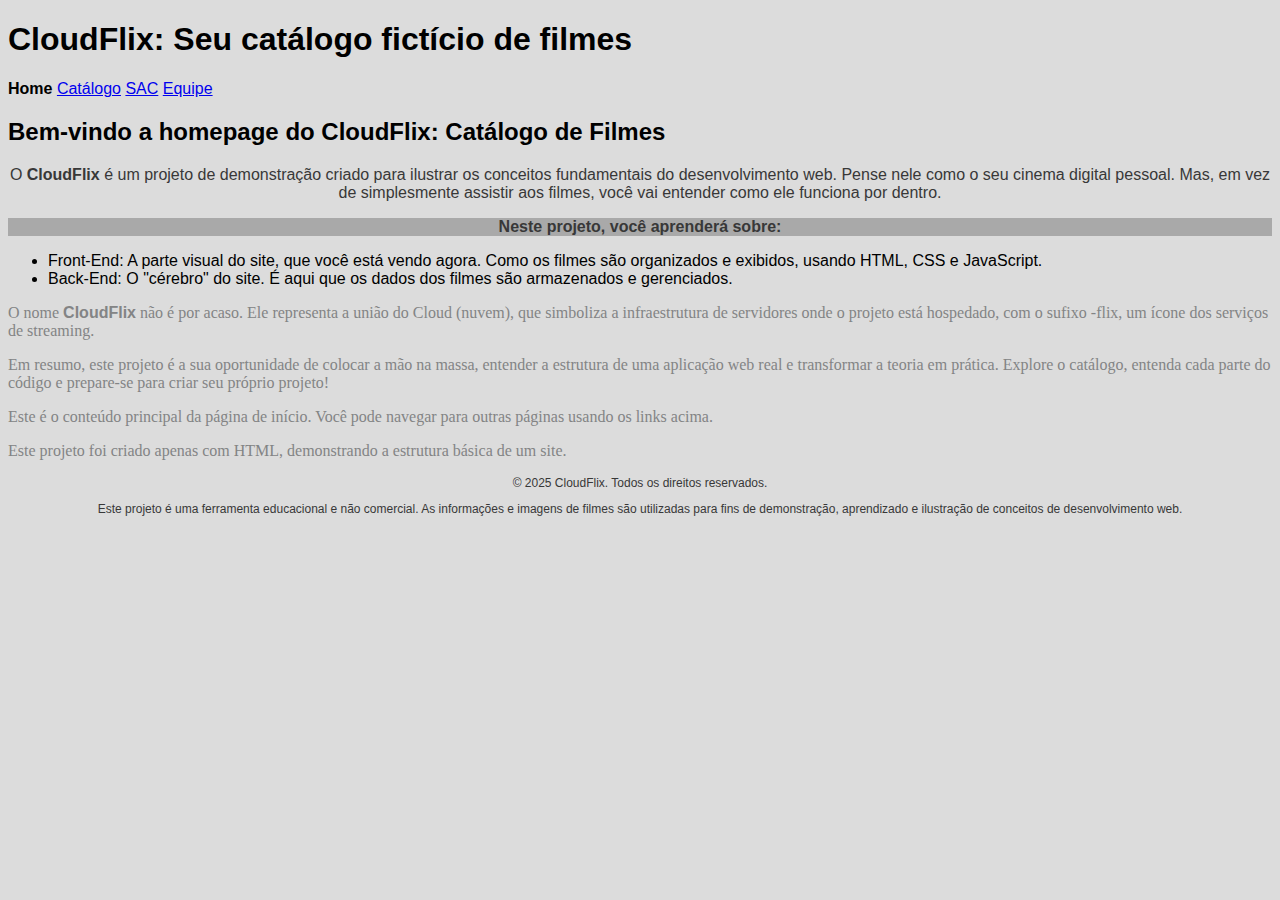
<file: index.html>
<!DOCTYPE html>
<html lang="pt-BR">
<head>
    <meta charset="UTF-8">
    <meta name="viewport" content="width=device-width, initial-scale=1.0">
    <link rel="stylesheet" type="text/css" href="css/style.css">
    <title>CloudFlix</title>
</head>
<body>
    
    <header>
        <h1>CloudFlix: Seu catálogo fictício de filmes</h1>
    </header>

    <nav>
        <b>Home</b>
        <a href="catalogo.html">Catálogo</a>
        <a href="sac.html">SAC</a>
        <a href="equipe.html">Equipe</a>
    </nav>

    <main>  
        <h2>Bem-vindo a homepage do CloudFlix: Catálogo de Filmes</h2>
        <p class="p1">
            O <strong>CloudFlix</strong> é um projeto de demonstração criado para ilustrar os conceitos fundamentais do desenvolvimento web. Pense nele como o seu cinema digital pessoal. Mas, em vez de simplesmente assistir aos filmes, você vai entender como ele funciona por dentro.
        </p>
        <p id="p2" class="p1">
            Neste projeto, você aprenderá sobre:
        </p>
        <ul>
            <li>
                Front-End: A parte visual do site, que você está vendo agora. Como os filmes são organizados e exibidos, usando HTML, CSS e JavaScript.
            </li>
            <li>
                Back-End: O "cérebro" do site. É aqui que os dados dos filmes são armazenados e gerenciados.
            </li>
        </ul>
        <p class="p3">
            O nome <strong>CloudFlix</strong> não é por acaso. Ele representa a união do Cloud (nuvem), que simboliza a infraestrutura de servidores onde o projeto está hospedado, com o sufixo -flix, um ícone dos serviços de streaming.
        </p>

        <p class="p3">
            Em resumo, este projeto é a sua oportunidade de colocar a mão na massa, entender a estrutura de uma aplicação web real e transformar a teoria em prática. Explore o catálogo, entenda cada parte do código e prepare-se para criar seu próprio projeto!
        </p>

        <p class="p3">
            Este é o conteúdo principal da página de início. Você pode navegar para outras páginas usando os links acima.
        </p>

        <p class="p3">
            Este projeto foi criado apenas com HTML, demonstrando a estrutura básica de um site.
        </p>

    </main>

    <footer>
        <p class="p1">
            © 2025 CloudFlix. Todos os direitos reservados.
        </p>

        <p class="p1">
            Este projeto é uma ferramenta educacional e não comercial. As informações e imagens de filmes são utilizadas para fins de demonstração, aprendizado e ilustração de conceitos de desenvolvimento web.
        </p>
    </footer>
</body>
</html>
</file>
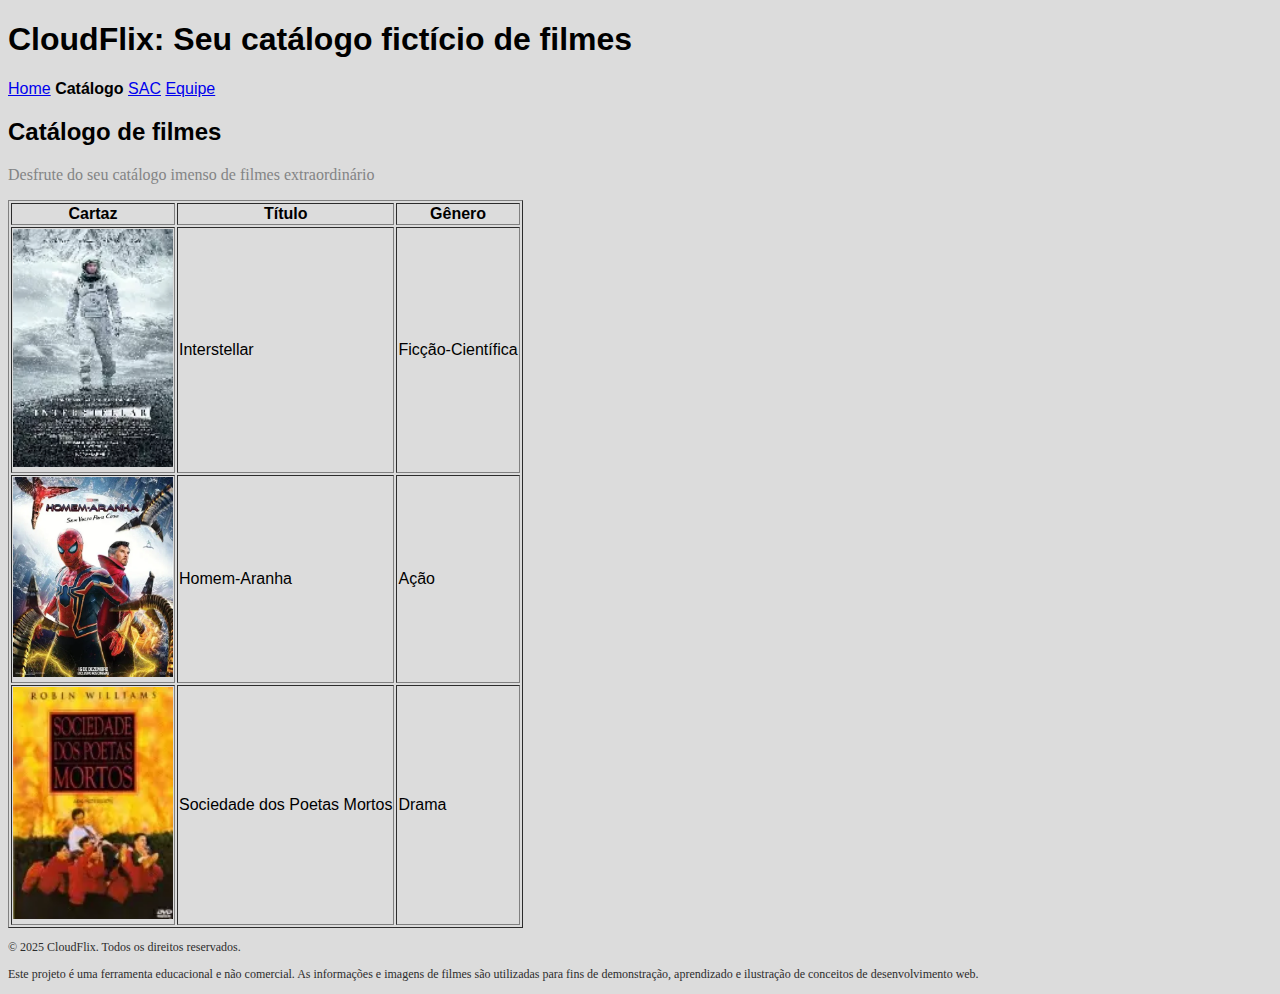
<file: catalogo.html>
<!DOCTYPE html>
<html lang="pt-BR">
<head>
    <meta charset="UTF-8">
    <meta name="viewport" content="width=device-width, initial-scale=1.0">
    <link rel="stylesheet" type="text/css" href="css/style.css">
    <title>CloudFlix</title>
</head>
<body>
    
    <header>
        <h1>CloudFlix: Seu catálogo fictício de filmes</h1>
    </header>

    <nav>
        <a href="index.html">Home</a>
        <b>Catálogo</b>
        <a href="sac.html">SAC</a>
        <a href="equipe.html">Equipe</a>
    </nav>

    <main>  
        <h2>Catálogo de filmes</h2>
        <p>
            Desfrute do seu catálogo imenso de filmes extraordinário
        </p>
        
        <table border="1">
            <thead>
                <tr>
                    <th>Cartaz</th>
                    <th>Título</th>
                    <th>Gênero</th>
                </tr>
            </thead>
            <tr>
                <td><img src="img/interstellar.webp.webp" 
                         alt="Cartaz do filme Interstellar"
                         width="160"></td>
                <td>Interstellar</td>
                <td>Ficção-Científica</td>
            </tr>
              <tr>
                <td><img src="img/homem-aranha.webp.webp"
                         alt="Cartaz do filme Homem-Aranha"
                         width="160"></td>
                <td>Homem-Aranha</td>
                <td>Ação</td>
            </tr>
              <tr>
                <td><img src="img/spm.webp.webp"
                         alt="Cartaz do filme Sociedade dos Poetas Mortos"
                         width="160"></td>
                <td>Sociedade dos Poetas Mortos</td>
                <td>Drama</td>
            </tr>
        </table>

    </main>

    <footer>
        <p>
            © 2025 CloudFlix. Todos os direitos reservados.
        </p>

        <p>
            Este projeto é uma ferramenta educacional e não comercial. As informações e imagens de filmes são utilizadas para fins de demonstração, aprendizado e ilustração de conceitos de desenvolvimento web.
        </p>
    </footer>
</body>
</html>
</file>
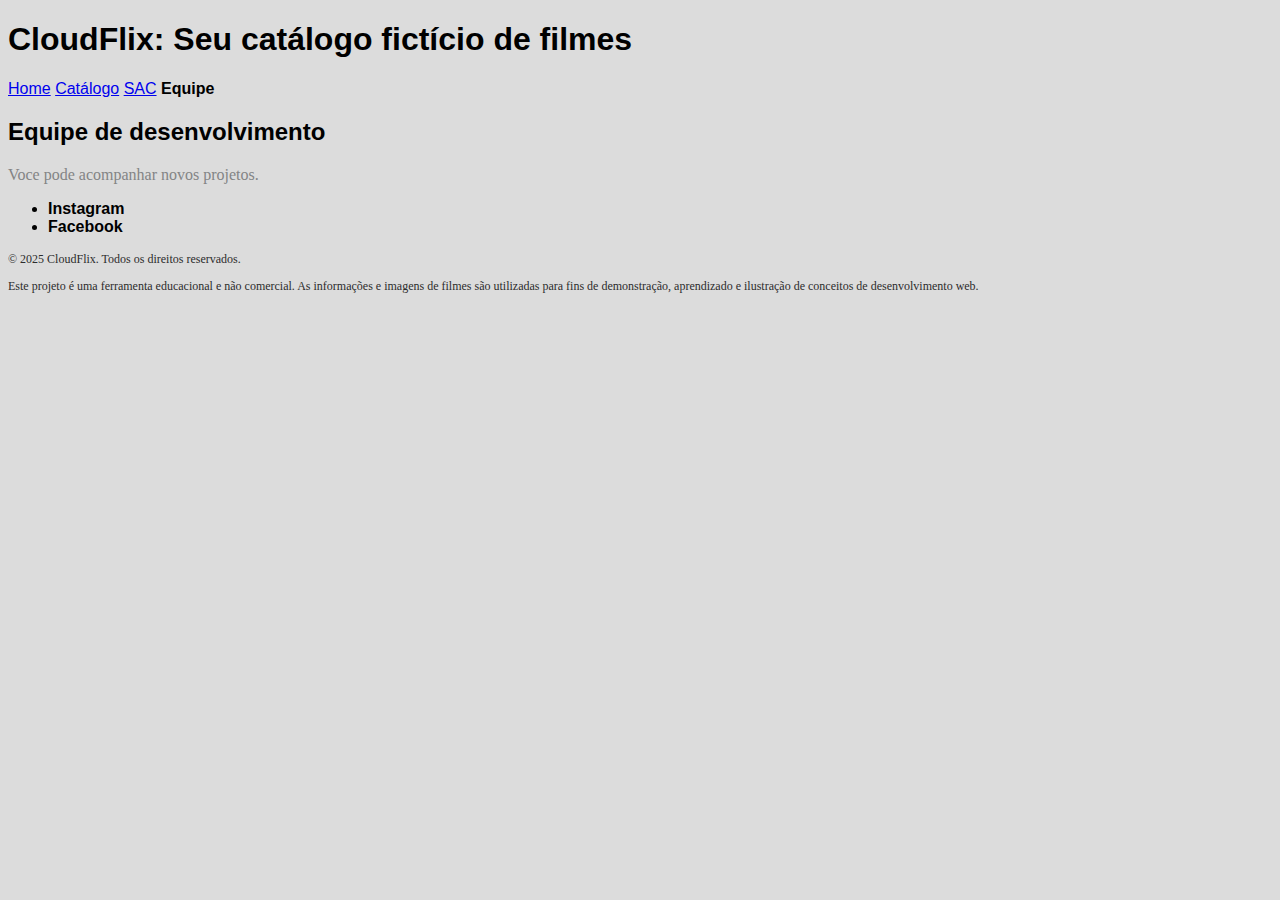
<file: equipe.html>
<!DOCTYPE html>
<html lang="pt-BR">
<head>
    <meta charset="UTF-8">
    <meta name="viewport" content="width=device-width, initial-scale=1.0">
    <link rel="stylesheet" type="text/css" href="css/style.css">
    <title>CloudFlix</title>
</head>
<body>
    
    <header>
        <h1>CloudFlix: Seu catálogo fictício de filmes</h1>
    </header>

    <nav>
        <a href="index.html">Home</a>
        <a href="catalogo.html">Catálogo</a>
        <a href="sac.html">SAC</a>
        <b>Equipe</b>
    </nav>

    <main>  
        <h2>Equipe de desenvolvimento</h2>
        <p>
            Voce pode acompanhar novos projetos.
        </p>
        <ul>
            <li>
                <b>Instagram</b>
            </li>
            <li>
                <b>Facebook</b>
            </li>
        </ul>

    </main>

    <footer>
        <p>
            © 2025 CloudFlix. Todos os direitos reservados.
        </p>

        <p>
            Este projeto é uma ferramenta educacional e não comercial. As informações e imagens de filmes são utilizadas para fins de demonstração, aprendizado e ilustração de conceitos de desenvolvimento web.
        </p>
    </footer>
</body>
</html>
</file>
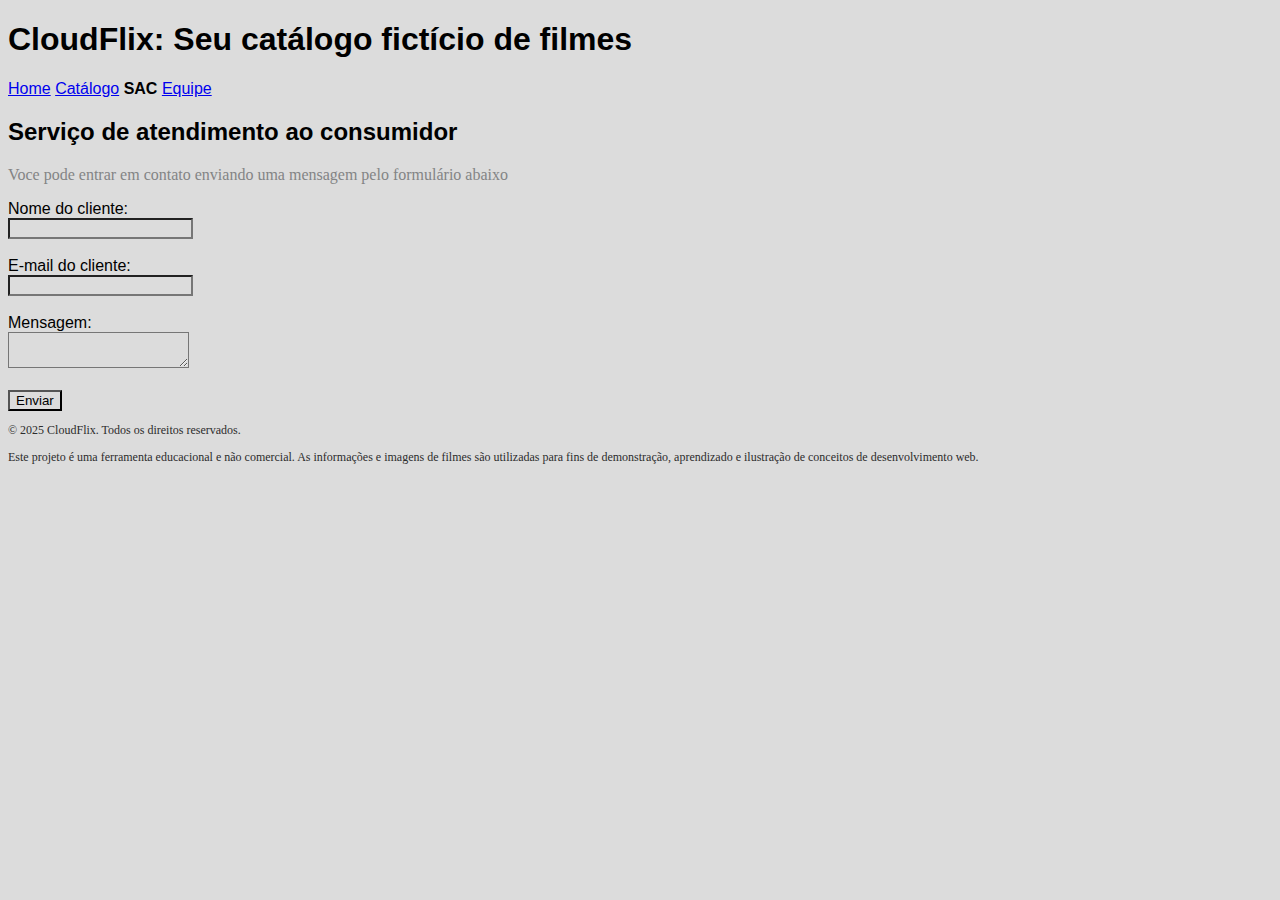
<file: sac.html>
<!DOCTYPE html>
<html lang="pt-BR">
<head>
    <meta charset="UTF-8">
    <meta name="viewport" content="width=device-width, initial-scale=1.0">
    
    <link rel="stylesheet" type="text/css" href="css/style.css">

    <script src="js/script.js" defer></script>
    
    <title>CloudFlix</title>
</head>
<body>
    
    <header>
        <h1>CloudFlix: Seu catálogo fictício de filmes</h1>
    </header>

    <nav>
        <a href="index.html">Home</a>
        <a href="catalogo.html">Catálogo</a>
        <b>SAC</b>
        <a href="equipe.html">Equipe</a>
    </nav>

    <main>  
        <h2>Serviço de atendimento ao consumidor</h2>
        <p>
            Voce pode entrar em contato enviando uma mensagem pelo formulário abaixo
        </p>
        <form action="" method="post">
            <label for="id_nome">Nome do cliente:</label><br>
            <input type="text" name="nome" id="id_nome"><br><br>

            <label for="id_email">E-mail do cliente:</label><br>
            <input type="text" name="email" id="id_email"><br><br>

            <label for="id_mensagem">Mensagem:</label><br>
            <textarea name="mensagem" id="id_mensagem"></textarea><br><br>
            <button type="submit">Enviar</button>
        </form>

    </main>

    <footer>
        <p>
            © 2025 CloudFlix. Todos os direitos reservados.
        </p>

        <p>
            Este projeto é uma ferramenta educacional e não comercial. As informações e imagens de filmes são utilizadas para fins de demonstração, aprendizado e ilustração de conceitos de desenvolvimento web.
        </p>
    </footer>
</body>
</html>
</file>
<file: css/style.css>
* {
    font-family: Arial, Helvetica, sans-serif;
    background-color: gainsboro;
}

p {
    color: rgb(131, 132, 133);
    font-family: cursive;
}

.p1 {
    color: rgb(56, 56, 56);
    text-align: center;
    font-family: Verdana, Geneva, Tahoma, sans-serif;
}

#p2 {
    background-color: darkgrey;
    font-weight: bolder;
}

.p3 {
    
}

footer p {
    font-size: 12px;
    color: rgb(44, 44, 44);
}
</file>
